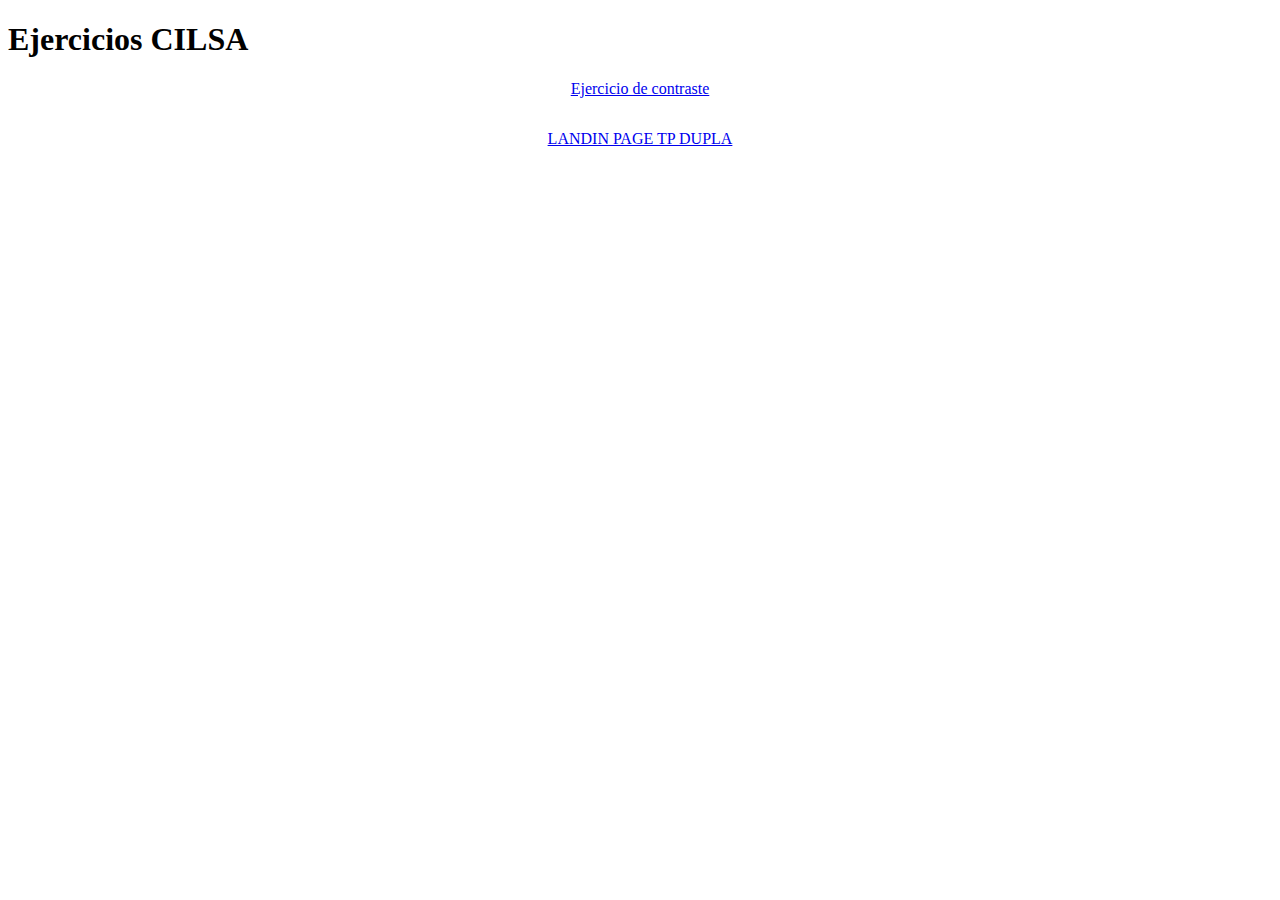
<file: index.html>
<!DOCTYPE html>
<html lang="es-AR">

<head>
    <meta charset="UTF-8">
    <meta name="viewport" content="width=device-width, initial-scale=1.0">
    <link href="https://cdn.jsdelivr.net/npm/bootstrap@5.0.2/dist/css/bootstrap.min.css" rel="stylesheet"
        integrity="sha384-EVSTQN3/azprG1Anm3QDgpJLIm9Nao0Yz1ztcQTwFspd3yD65VohhpuuCOmLASjC" crossorigin="anonymous">
<link rel="stylesheet" href="styleindex.css">
    <title>Ejercicios Cilsa</title>
</head>

<body>
    <h1 class="text-center">Ejercicios CILSA</h1>
    <div class="container container-links">
        <a href="./ej1.html" class="btn btn-primary">Ejercicio de contraste</a>
        <a href="./TP-Dupluas/landinpage.html" class="btn btn-danger">LANDIN PAGE TP DUPLA</a>
    </div>
</body>

</html>
</file>
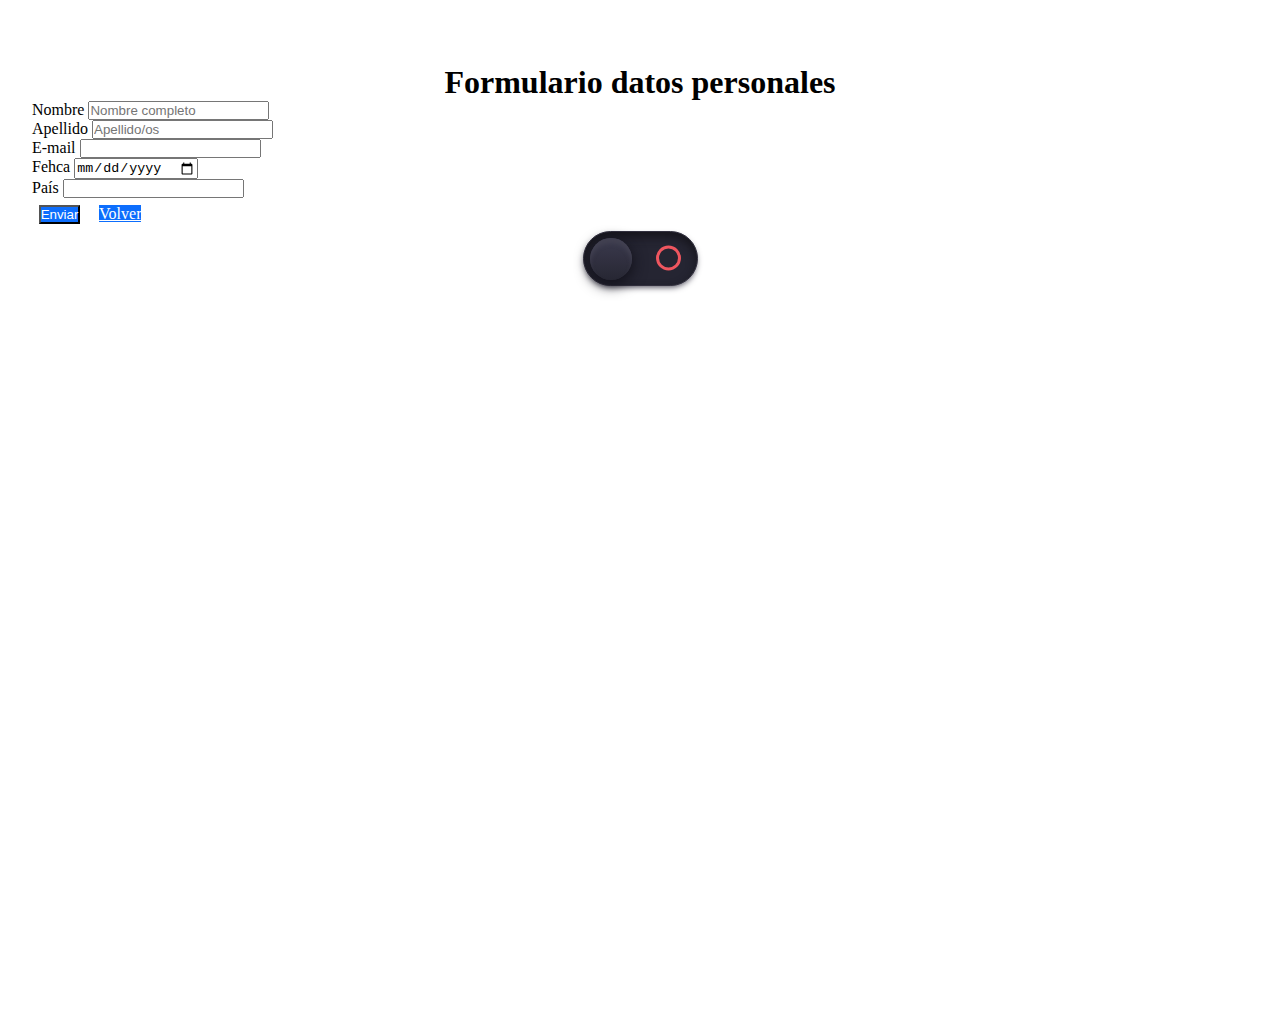
<file: ej1.html>
<!DOCTYPE html>
<html lang="es-AR">

<head>
    <meta charset="UTF-8">
    <meta name="viewport" content="width=device-width, initial-scale=1.0">
    <link href="https://cdn.jsdelivr.net/npm/bootstrap@5.0.2/dist/css/bootstrap.min.css" rel="stylesheet"
        integrity="sha384-EVSTQN3/azprG1Anm3QDgpJLIm9Nao0Yz1ztcQTwFspd3yD65VohhpuuCOmLASjC" crossorigin="anonymous">
    <link id="stylesheet" href="style.css" rel="stylesheet">
    <title>Ejercicio 1</title>
</head>

<body>
    <div class="contenedor ">
        <h1>Formulario datos personales</h1>
        <form action="" class="col-6 m-auto ">
            <div class="input-group mb-3">
                <span class="input-group-text" id="basic-addon1">Nombre</span>
                <input type="text" class="form-control" placeholder="Nombre completo" aria-label="Username"
                    aria-describedby="basic-addon1">
            </div>

            <div class="input-group mb-3">
                <span class="input-group-text" id="basic-addon1">Apellido</span>
                <input type="text" class="form-control" placeholder="Apellido/os" aria-label="apellido"
                    aria-describedby="basic-addon1">
            </div>

            <div class="input-group mb-3">
                <span class="input-group-text" id="basic-addon3" required>E-mail</span>
                <input type="mail" class="form-control" title="asd" required="basic-url"
                    aria-describedby="basic-addon3">
            </div>

            <div class="input-group mb-3">
                <span class="input-group-text" id="basic-addon3" required>Fehca</span>
                <input title="asd" type="date" class="form-control" required="basic-url"
                    aria-describedby="basic-addon3">
            </div>

            <div class="input-group mb-3">
                <span class="input-group-text" id="basic-addon3" required>País</span>
                <input type="text" title="asd" class="form-control" required id="basic-url"
                    aria-describedby="basic-addon3">
            </div>

            <button type="submit" class="btn enviar">Enviar</button>
            <a href="./index.html" class="btn enviar">Volver</a>
            <label class="switch-button" for="switch">
                <div class="switch-outer">
                    <input id="switch" title="asd" type="checkbox" onclick="toggleStylesheet()">
                    <div class="button">
                        <span class="button-toggle"></span>
                        <span class="button-indicator"></span>
                    </div>
                </div>
            </label>
        </form>

    </div>

    <script>
        function toggleStylesheet() {
            const stylesheet = document.getElementById('stylesheet');
            if (stylesheet.getAttribute('href') === 'style.css') {
                stylesheet.setAttribute('href', 'contraste.css');
            } else {
                stylesheet.setAttribute('href', 'style.css');
            }
        }
    </script>
</body>

</html>
</file>
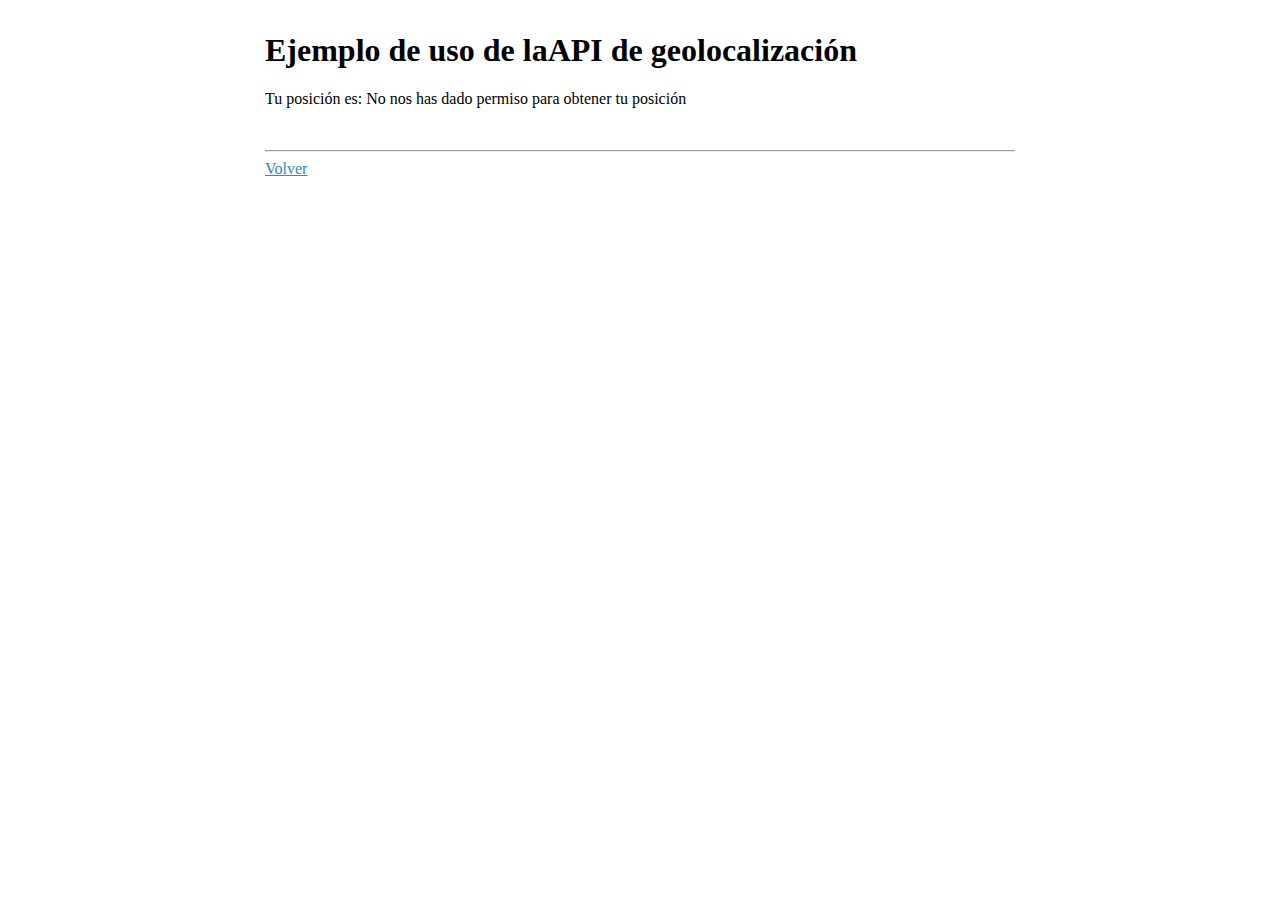
<file: lambda.html>
<!DOCTYPE html>
<html lang="es">

<head>
    <meta charset="UTF-8">
    <meta name="viewport" content="width=device-width, initial-scale=1.0">
    <link href="https://cdn.jsdelivr.net/npm/bootstrap@5.0.2/dist/css/bootstrap.min.css" rel="stylesheet" integrity="sha384-EVSTQN3/azprG1Anm3QDgpJLIm9Nao0Yz1ztcQTwFspd3yD65VohhpuuCOmLASjC" crossorigin="anonymous">
    <title>Geolocalizar</title>
    <style>
        a {
            color: #2E88C7;
        }
    </style>
    <!-- 

    -->
    <script>
        /** @type {HTMLElement}*/
        var posElt;
        /** @type {HTMLElement} */
        var posLinkElt;


        window.addEventListener('load', function () {
            posElt = document.getElementById('Pos');
            posLinkElt = document.querySelector('#PosLink > a');

            // if (navigator.geolocation) {
            navigator.geolocation.getCurrentPosition(geoposOK, geoposKO);
            // }
            // else {
            // }
        });

        /** @param {GeolocationPosition} pos */
        function geoposOK(pos) {
            //Obtenemos latitud y longitud
            var lat = pos.coords.latitude;
            var long = pos.coords.longitude;
            //Mostramos la posición
            posElt.textContent = `${lat}, ${long}`;
            //generamos enlace a la posición
            posLinkElt.href = `https://maps.google.com/?q=${lat},${long}`;
            posLinkElt.textContent = 'Mostrar tu posición en un mapa';
        }

        /** @param {GeolocationPositionError} err */
        function geoposKO(err) {
            console.warn(err.message);
            let msg;
            switch (err.code) {
                case err.PERMISSION_DENIED:
                    msg = "No nos has dado permiso para obtener tu posición";
                    break;
                case err.POSITION_UNAVAILABLE:
                    msg = "Tu posición actual no está disponible";
                    break;
                case err.TIMEOUT:
                    msg = "No se ha podido obtener tu posición en un tiempo prudencial";
                    break;
                default:
                    msg = "Error desconocido";
                    break;
            }
            posElt.textContent = msg;
        }


    </script>
</head>

<body>
    <div style="width:750px; margin:2em auto;">
        <h1>Ejemplo de uso de laAPI de geolocalización</h1>
        <p>Tu posición es: <span id="Pos">Desconocida</span></p>
        <p id="PosLink" ><a class="btn btn-primary" target="_blank"></a></p>
        <br><hr>
        <a href="./index.html" class="btn btn-light enviar">Volver</a>
    </div>
</body>

</html>
</file>
<file: styleindex.css>
.container-links {
    display: flex;
    gap: 2em;
    flex-flow: column wrap;
    width: 50%;
    
    margin: auto;
    justify-content: center;
    align-items: center;
    
}
</file>
<file: style.css>
:root {
    --bs-blue: #0d6efd;
    --bs-indigo: #6610f2;
    --bs-purple: #6f42c1;
    --bs-pink: #d63384;
    --bs-red: #dc3545;
    --bs-orange: #fd7e14;
    --bs-yellow: #ffc107;
    --bs-green: #198754;
    --bs-teal: #20c997;
    --bs-cyan: #0dcaf0;
    --bs-white: #fff;
    --bs-gray: #6c757d;
    --bs-gray-dark: #343a40;
    --bs-gray-100: #f8f9fa;
    --bs-gray-200: #e9ecef;
    --bs-gray-300: #dee2e6;
    --bs-gray-400: #ced4da;
    --bs-gray-500: #adb5bd;
    --bs-gray-600: #6c757d;
    --bs-gray-700: #495057;
    --bs-gray-800: #343a40;
    --bs-gray-900: #212529;
    --bs-primary: #0d6efd;
    --bs-secondary: #6c757d;
    --bs-success: #198754;
    --bs-info: #0dcaf0;
    --bs-warning: #ffc107;
    --bs-danger: #dc3545;
    --bs-light: #f8f9fa;
    --bs-dark: #212529;
    --bs-primary-rgb: 13, 110, 253;
    --bs-secondary-rgb: 108, 117, 125;
    --bs-success-rgb: 25, 135, 84;
    --bs-info-rgb: 13, 202, 240;
    --bs-warning-rgb: 255, 193, 7;
    --bs-danger-rgb: 220, 53, 69;
    --bs-light-rgb: 248, 249, 250;
    --bs-dark-rgb: 33, 37, 41;
    --bs-white-rgb: 255, 255, 255;
    --bs-black-rgb: 0, 0, 0;
    --bs-body-color-rgb: 33, 37, 41;
    --bs-body-bg-rgb: 255, 255, 255;
    --bs-font-sans-serif: system-ui, -apple-system, "Segoe UI", Roboto, "Helvetica Neue", Arial, "Noto Sans", "Liberation Sans", sans-serif, "Apple Color Emoji", "Segoe UI Emoji", "Segoe UI Symbol", "Noto Color Emoji";
    --bs-font-monospace: SFMono-Regular, Menlo, Monaco, Consolas, "Liberation Mono", "Courier New", monospace;
    --bs-gradient: linear-gradient(180deg, rgba(255, 255, 255, 0.15), rgba(255, 255, 255, 0));
    --bs-body-font-family: var(--bs-font-sans-serif);
    --bs-body-font-size: 1rem;
    --bs-body-font-weight: 400;
    --bs-body-line-height: 1.5;
    --bs-body-color: #212529;
    --bs-body-bg: #fff;
}

* {
    margin: 0;
    padding: 0;
}

.contenedor {
    
    padding: 4em 2em;
    height: 100vh;

}
h1 {
    /* Color amarillo para alto contraste */
    font-weight: 800;
    
    text-align: center;
}

.enviar {
    color: #fff;
    background-color: var(--bs-primary);
    margin: .5em;

}


/****************************************************************/
.switch-button {
    display: -webkit-box;
    display: -ms-flexbox;
    display: flex;
    -webkit-box-align: center;
    align-items: center;
    -webkit-box-pack: center;
    justify-content: center;
    justify-content: center;
    margin: auto;
    height: 55px;
}

.switch-button .switch-outer {
    height: 100%;
    background: #252532;
    width: 115px;
    border-radius: 165px;
    -webkit-box-shadow: inset 0px 5px 10px 0px #16151c, 0px 3px 6px -2px #403f4e;
    box-shadow: inset 0px 5px 10px 0px #16151c, 0px 3px 6px -2px #403f4e;
    border: 1px solid #32303e;
    padding: 6px;
    -webkit-box-sizing: border-box;
    box-sizing: border-box;
    cursor: pointer;
}

.switch-button .switch-outer input[type="checkbox"] {
    opacity: 0;
    -webkit-appearance: none;
    -moz-appearance: none;
    appearance: none;
    position: absolute;
}

.switch-button .switch-outer .button-toggle {
    height: 42px;
    width: 42px;
    background: -webkit-gradient(linear,
            left top,
            left bottom,
            from(#3b3a4e),
            to(#272733));
    background: -o-linear-gradient(#3b3a4e, #272733);
    background: linear-gradient(#3b3a4e, #272733);
    border-radius: 100%;
    -webkit-box-shadow: inset 0px 5px 4px 0px #424151, 0px 4px 15px 0px #0f0e17;
    box-shadow: inset 0px 5px 4px 0px #424151, 0px 4px 15px 0px #0f0e17;
    position: relative;
    z-index: 2;
    -webkit-transition: left 0.3s ease-in;
    -o-transition: left 0.3s ease-in;
    transition: left 0.3s ease-in;
    left: 0;
}

.switch-button .switch-outer input[type="checkbox"]:checked+.button .button-toggle {
    left: 58%;
}

.switch-button .switch-outer input[type="checkbox"]:checked+.button .button-indicator {
    -webkit-animation: indicator 1s forwards;
    animation: indicator 1s forwards;
}

.switch-button .switch-outer .button {
    width: 100%;
    height: 100%;
    display: -webkit-box;
    display: -ms-flexbox;
    display: flex;
    position: relative;
    -webkit-box-pack: justify;
    justify-content: space-between;
}

.switch-button .switch-outer .button-indicator {
    height: 25px;
    width: 25px;
    top: 50%;
    -webkit-transform: translateY(-50%);
    transform: translateY(-50%);
    border-radius: 50%;
    border: 3px solid #ef565f;
    -webkit-box-sizing: border-box;
    box-sizing: border-box;
    right: 10px;
    position: relative;
}

@-webkit-keyframes indicator {
    30% {
        opacity: 0;
    }

    0% {
        opacity: 1;
    }

    100% {
        opacity: 1;
        border: 3px solid #60d480;
        left: -68%;
    }
}

@keyframes indicator {
    30% {
        opacity: 0;
    }

    0% {
        opacity: 1;
    }

    100% {
        opacity: 1;
        border: 3px solid #60d480;
        left: -68%;
    }
}
</file>
